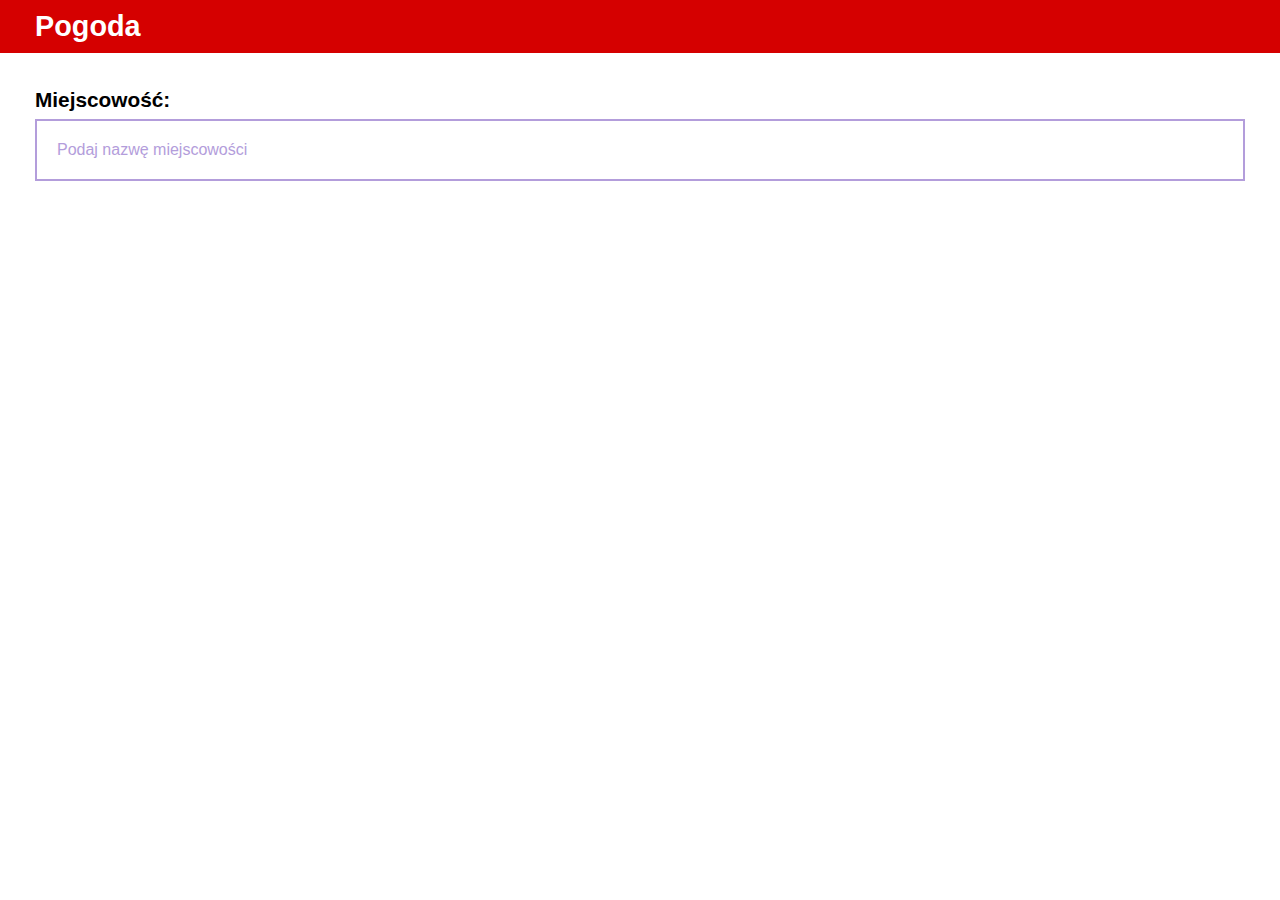
<file: index.html>
<!DOCTYPE html>
<html lang="pl">
<head>
    <meta charset="UTF-8">
    <title>Pogoda</title>
    <link rel="stylesheet" type="text/css" href="style/index.css" />
</head>
<body>
    <header class="app-header">
        <h1 class="app-header__title">Pogoda</h1>
    </header>
    <main class="app-main">
        <div class="app-place-form">
            <form class="form">
                <label class="form-label" for="place-query-input">Miejscowość:</label>
                <input type="text"
                       placeholder="Podaj nazwę miejscowości"
                       id="place-query-input"
                       class="form-input app-place-form__place-input" />
            </form>
        </div>
        <div class="app-place-result"></div>
        <div class="app-weather-result"></div>
    </main>
    <script type="module" src="script/main.js"></script>
</body>
</html>
</file>
<file: style/index.css>
/* General */
@import url('_global.css');
@import url('_type.css');
@import url('_form.css');

/* Layout */
@import url('layout/_app-header.css');
@import url('layout/_app-main.css');

/* Block */
@import url('block/_app-place-item.css');
@import url('block/_app-weather.css');
</file>
